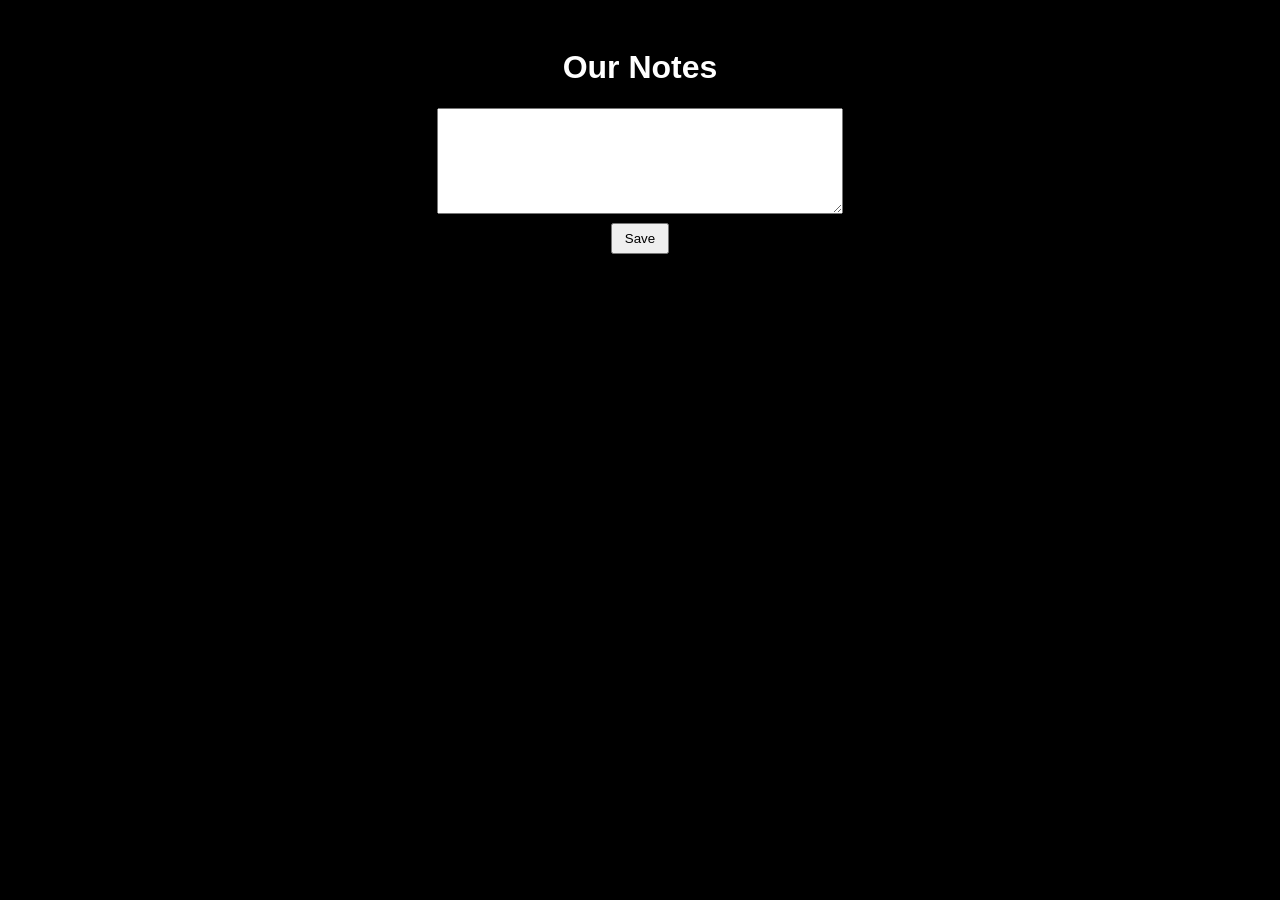
<file: note.html>
<!DOCTYPE html>
<html>
<head>
<title>Our Notes</title>

<style>
body {
    background: black;
    color: white;
    font-family: Arial;
    text-align: center;
    padding: 20px;
}

textarea {
    width: 90%;
    max-width: 400px;
    height: 100px;
}

button {
    margin: 5px;
    padding: 6px 12px;
}

.note {
    background: #111;
    margin: 10px auto;
    padding: 10px;
    max-width: 400px;
    text-align: left;
}
</style>
</head>

<body>

<h1>Our Notes</h1>

<textarea id="noteInput"></textarea><br>
<button onclick="addNote()">Save</button>

<div id="notes"></div>

<script>
function getNotes() {
    return JSON.parse(localStorage.getItem("notes")) || [];
}

function saveNotes(notes) {
    localStorage.setItem("notes", JSON.stringify(notes));
}

function renderNotes() {
    const notes = getNotes();
    const container = document.getElementById("notes");
    container.innerHTML = "";

    notes.forEach((note, index) => {
        const div = document.createElement("div");
        div.className = "note";

        div.innerHTML = `
            <div>${note}</div>
            <button onclick="editNote(${index})">Edit</button>
            <button onclick="deleteNote(${index})">Delete</button>
        `;

        container.appendChild(div);
    });
}

function addNote() {
    const input = document.getElementById("noteInput");
    const text = input.value.trim();

    if (!text) return;

    const notes = getNotes();
    notes.push(text);
    saveNotes(notes);

    input.value = "";
    renderNotes();
}

function deleteNote(index) {
    const notes = getNotes();
    notes.splice(index, 1);
    saveNotes(notes);
    renderNotes();
}

function editNote(index) {
    const notes = getNotes();
    const newText = prompt("Edit note:", notes[index]);

    if (newText !== null && newText.trim() !== "") {
        notes[index] = newText;
        saveNotes(notes);
        renderNotes();
    }
}

renderNotes();
</script>

</body>
</html>
</file>
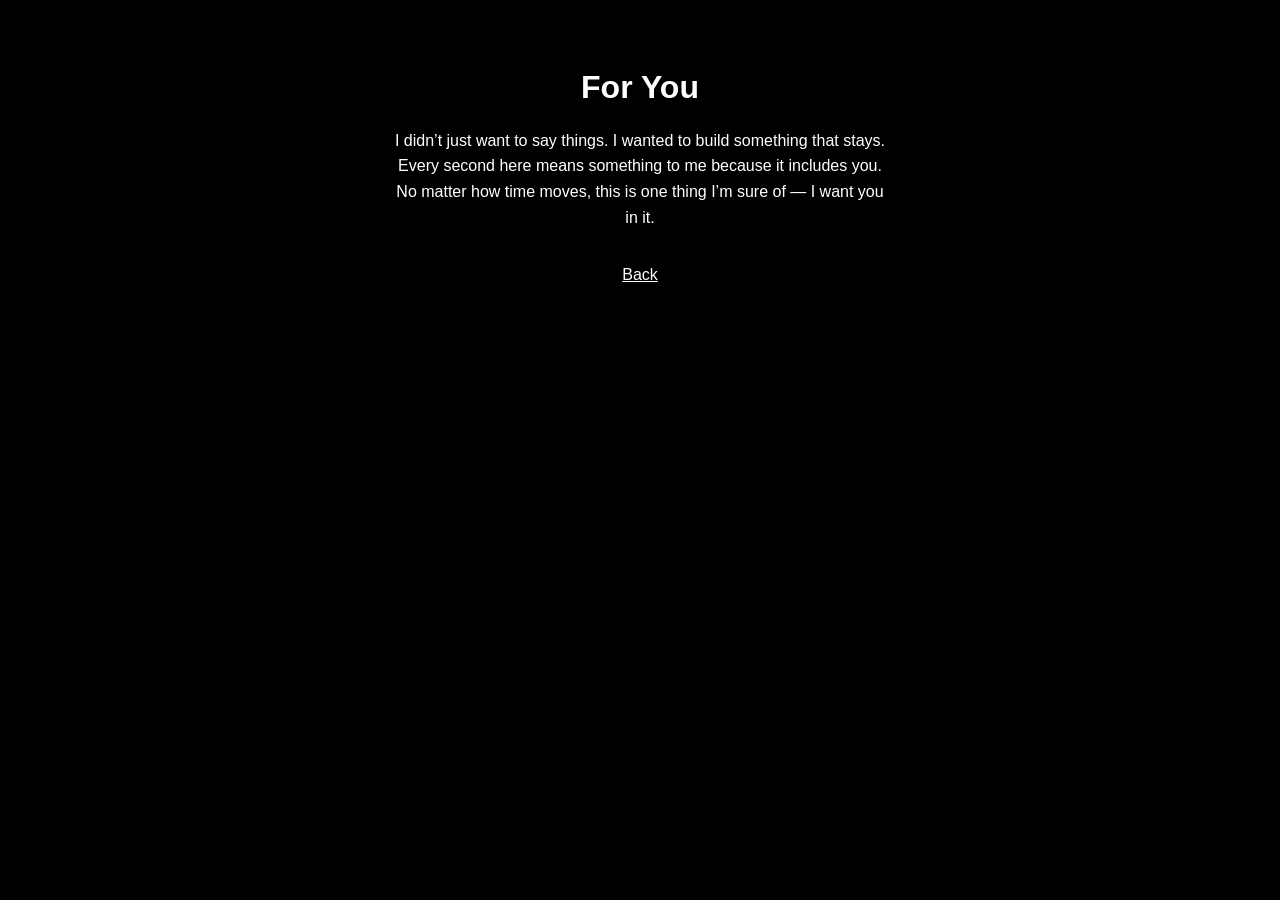
<file: notes.html>
<!DOCTYPE html>
<html>
<head>
<title>Note</title>

<style>
body {
    background:black;
    color:white;
    font-family:Arial;
    text-align:center;
    padding:40px;
}

p {
    max-width:500px;
    margin:auto;
    line-height:1.6;
}

a {
    color:white;
}
</style>
</head>

<body>

<h1>For You</h1>

<p>
I didn’t just want to say things.  
I wanted to build something that stays.  

Every second here means something to me  
because it includes you.  

No matter how time moves,  
this is one thing I’m sure of —  
I want you in it.
</p>

<br><br>

<a href="index.html">Back</a>

</body>
</html>
</file>
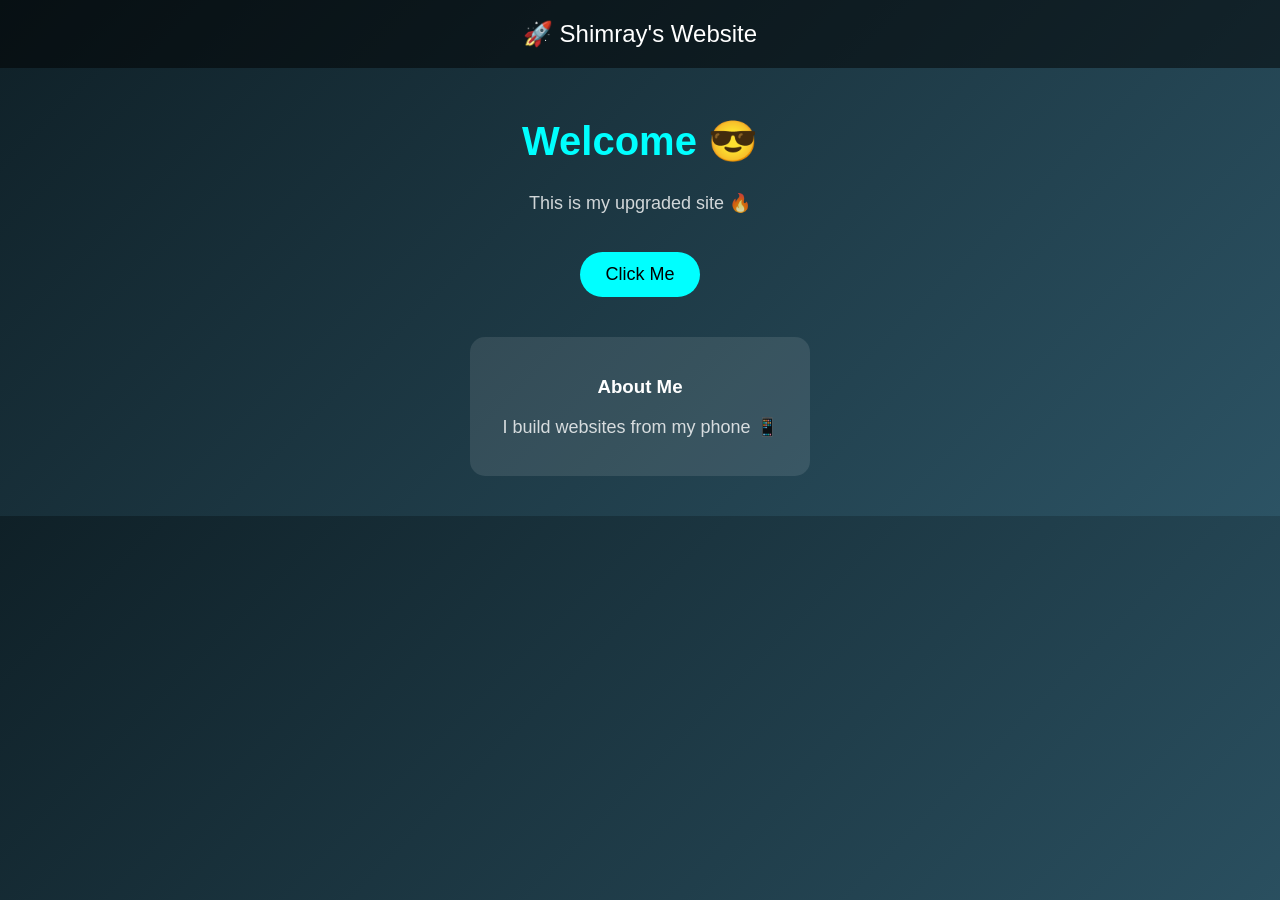
<file: Update index.html>
<!DOCTYPE html>
<html>
<head>
  <title>Shimray🔥</title>

  <style>
    body {
      margin: 0;
      font-family: Arial;
      background: linear-gradient(135deg, #0f2027, #2c5364);
      color: white;
      text-align: center;
    }

    header {
      padding: 20px;
      font-size: 24px;
      background: rgba(0,0,0,0.5);
    }

    h1 {
      font-size: 40px;
      margin-top: 50px;
      color: cyan;
    }

    p {
      font-size: 18px;
      opacity: 0.8;
    }

    button {
      margin-top: 20px;
      padding: 12px 25px;
      font-size: 18px;
      border: none;
      border-radius: 25px;
      background: cyan;
      color: black;
      cursor: pointer;
      transition: 0.3s;
    }

    button:hover {
      background: white;
      transform: scale(1.1);
    }

    .card {
      margin: 40px auto;
      padding: 20px;
      width: 80%;
      max-width: 300px;
      background: rgba(255,255,255,0.1);
      border-radius: 15px;
    }
  </style>
</head>

<body>

<header>
  🚀 Shimray's Website
</header>

<h1>Welcome 😎</h1>
<p>This is my upgraded site 🔥</p>

<button onclick="showMessage()">Click Me</button>

<div class="card">
  <h3>About Me</h3>
  <p>I build websites from my phone 📱</p>
</div>

<script>
  function showMessage() {
    alert("🔥 You're now interacting with my website!");
  }
</script>

</body>
</html>
</file>
